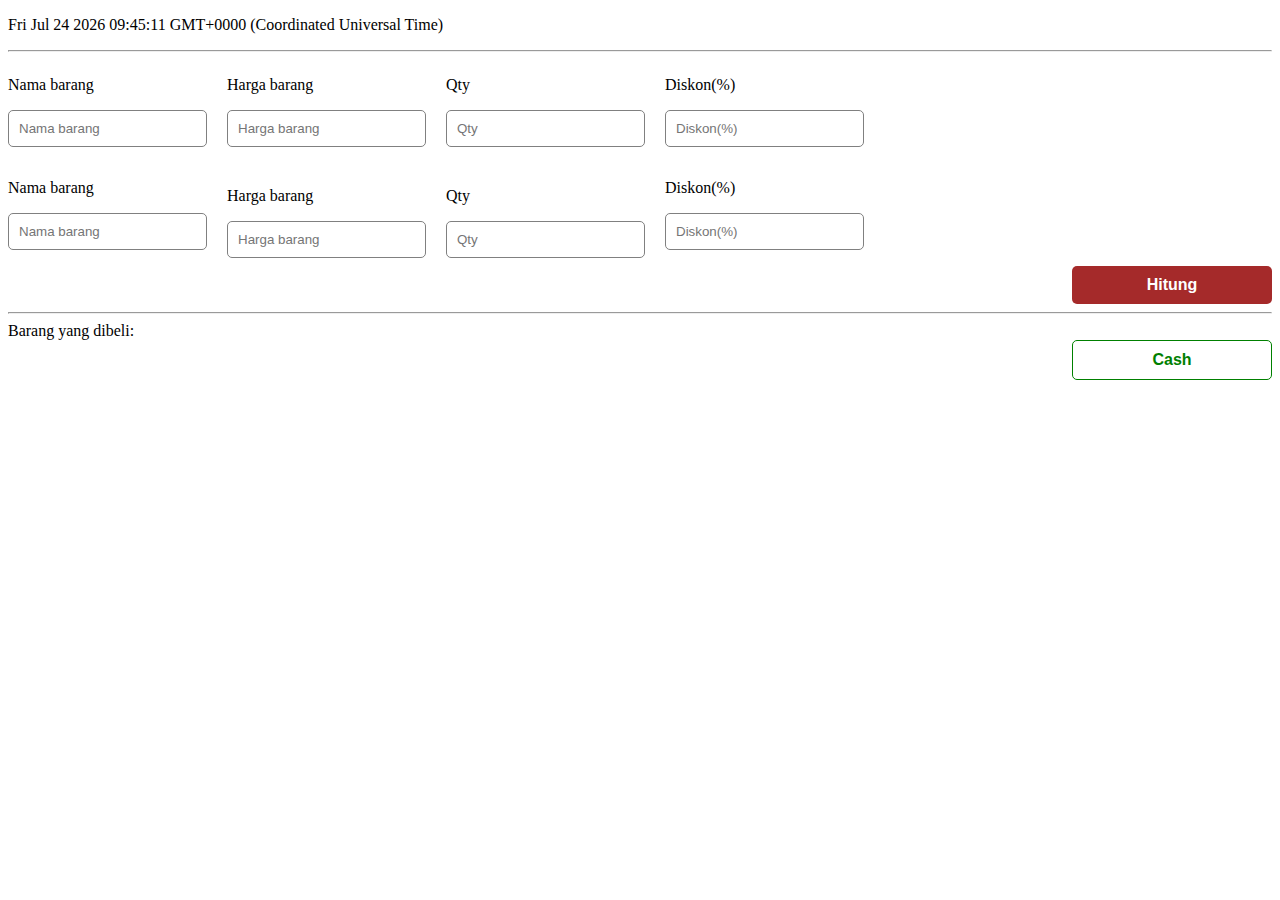
<file: js/index.html>
<!DOCTYPE html>
<html lang="en">

<head>
    <meta charset="UTF-8">
    <meta name="viewport" content="width=device-width, initial-scale=1.0">
    <title>Document</title>
    <link rel="stylesheet" href="./style.css" />
</head>

<body>
    <p id="root"></p>
    <hr />
    <div class="field">
        <div>
            <p>Nama barang</p>
            <input type="text" placeholder="Nama barang" id="nama1" />
            <p id="errNamaBarang1"></p>
        </div>
        <div>
            <p>Harga barang</p>
            <input type="text" placeholder="Harga barang" id="harga1" />
            <p id="errHarga1"></p>
        </div>
        <div>
            <p>Qty</p>
            <input type="text" placeholder="Qty" id="qty1" />
            <p id="errQty1"></p>
        </div>
        <div>
            <p>Diskon(%)</p>
            <input type="text" placeholder="Diskon(%)" id="diskon1" />
            <p class="errDiskon"></p>
        </div>
    </div>
    <div class="field">
        <div>
            <p>Nama barang</p>
            <input type="text" placeholder="Nama barang" id="nama" />
            <p id="errNamaBarang"></p>
        </div>
        <div>
            <p>Harga barang</p>
            <input type="text" placeholder="Harga barang" id="harga" />
        </div>
        <div>
            <p>Qty</p>
            <input type="text" placeholder="Qty" id="qty" />
        </div>
        <div>
            <p>Diskon(%)</p>
            <input type="text" placeholder="Diskon(%)" id="diskon" />
            <p id="errDiskon"></p>
        </div>
    </div>
    <div class="btn-container">
        <button onclick="return hitungTotal()">Hitung</button>
    </div>
    <hr />
    <div id="total"></div>
    <div>
        Barang yang dibeli:
    </div>
    <div id="listBarang"></div>
    <div id="listBarang1"></div>
    <div class="btn-container">
        <button class="cash" onclick="return payCash()">Cash</button>
    </div>
    <div class="lunas" id="lunas">Lunas</div>
    <script src="./index.js"></script>
</body>

</html>
</file>
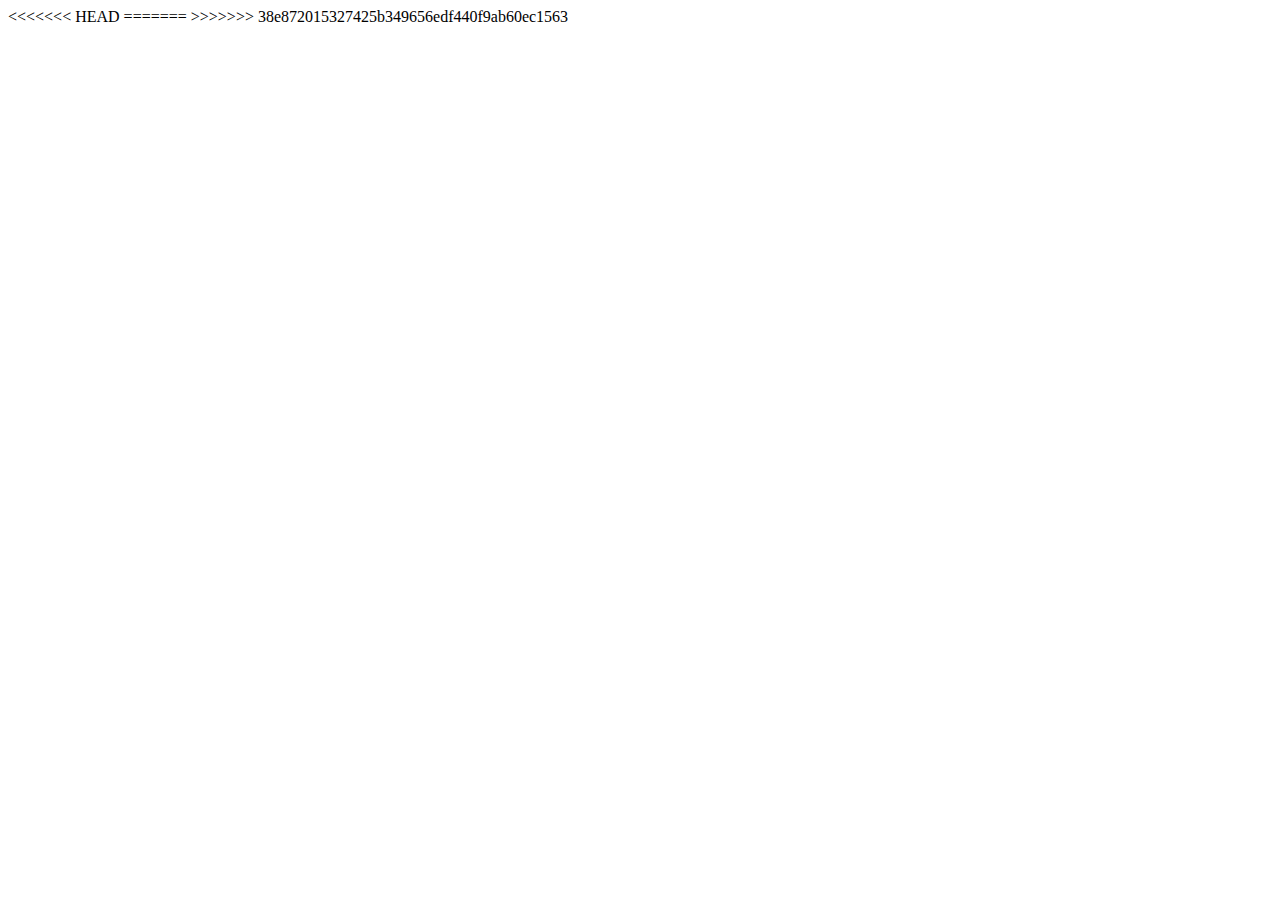
<file: index2.html>
<!DOCTYPE html>
<html lang="en">

<head>
    <meta charset="UTF-8">
    <meta name="viewport" content="width=device-width, initial-scale=1.0">
    <title>Belajar HTML bersama Arkademi</title>
</head>

<body>

</body>
<<<<<<< HEAD </html>
    =======

</html>
>>>>>>> 38e872015327425b349656edf440f9ab60ec1563
</file>
<file: js/style.css>
.field {
    display: flex;
    align-items: center;
    gap: 20px;
}

input {
    padding: 10px;
    border-radius: 5px;
    border: 1px solid grey;
}

.btn-container {
    display: flex;
    align-items: center;
    justify-content: end;
}

button {
    background-color: brown;
    color: white;
    font-size: 16px;
    font-weight: 600;
    padding: 10px 20px;
    border: none;
    border-radius: 5px;
    min-width: 200px;
}

.cash {
    background-color: white;
    border: 1px solid green;
    color: green;
}

.lunas {
    border: 1px solid red;
    color: red;
    background-color: white;
    border-radius: 5px;
    padding: 20px 40px;
    position: absolute;
    text-align: center;
    text-transform: uppercase;
    font-weight: 700;
    letter-spacing: 30px;
    font-size: 20px;
    display: none;
}
</file>
